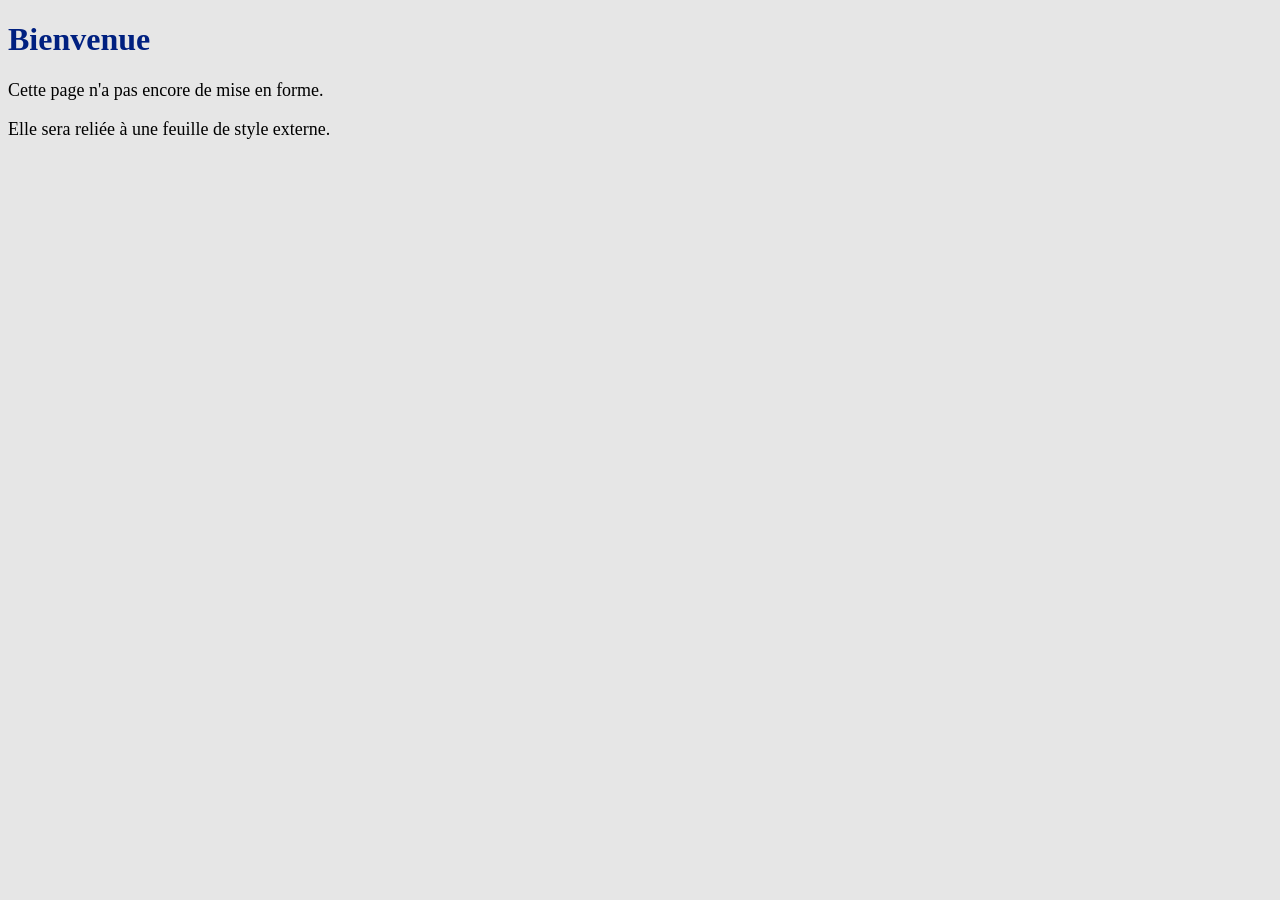
<file: 04-css-et-selecteurs/exercice-1/index.html>
<!DOCTYPE html>
<html lang="fr">
<head>
    <meta charset="utf-8">
    <title>Mon premier style</title>
    <link rel="stylesheet" href="css/style.css">
    <style>
        h1{
            color: green;
        }
    </style>
</head>
<body>
    <h1 style="color:#002080">Bienvenue</h1>
    <p>Cette page n'a pas encore de mise en forme.</p>
    <p>Elle sera reliée à une feuille de style externe.</p>
</body>
</html>
</file>
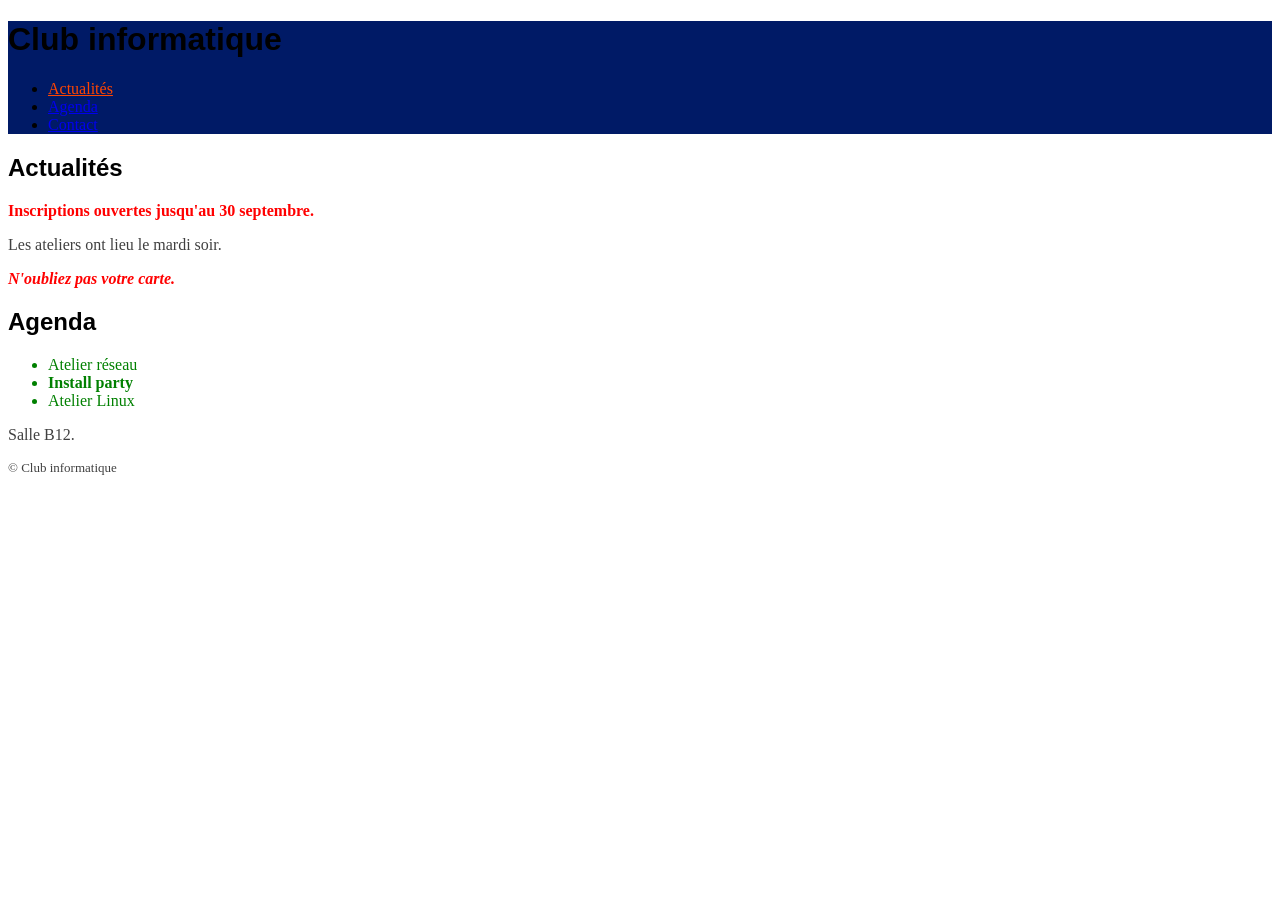
<file: 04-css-et-selecteurs/exercice-2/index.html>
<!DOCTYPE html>
<html lang="fr">
<head>
    <title>Club informatique</title>
    <link rel="stylesheet" href="style.css">
</head>
<body>
    <header id="entete">
        <h1>Club informatique</h1>
        <nav>
            <ul>
                <li><a href="#actus" class="actif">Actualités</a></li>
                <li><a href="#agenda">Agenda</a></li>
                <li><a href="contact.html">Contact</a></li>
            </ul>
        </nav>
    </header>
    <main>
        <section id="actus">
            <h2>Actualités</h2>
            <p class="important">Inscriptions ouvertes jusqu'au 30 septembre.</p>
            <p>Les ateliers ont lieu le mardi soir.</p>
            <p class="important rappel">N'oubliez pas votre carte.</p>
        </section>
        <section id="agenda">
            <h2>Agenda</h2>
            <ul>
                <li>Atelier réseau</li>
                <li class="important">Install party</li>
                <li>Atelier Linux</li>
            </ul>
            <p>Salle B12.</p>
        </section>
    </main>
    <footer>
        <p>© Club informatique</p>
    </footer>
</body>
</html>
</file>
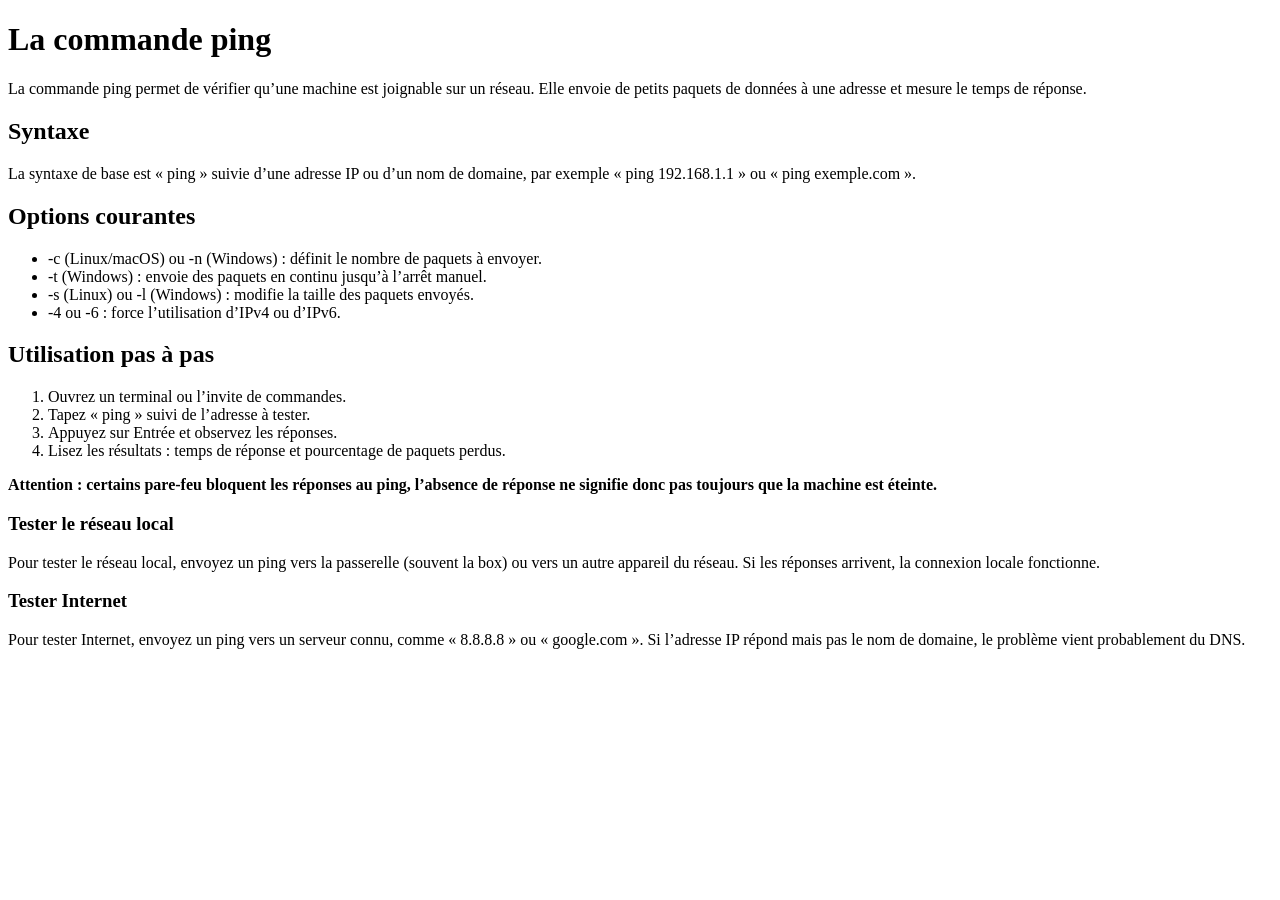
<file: commande-ping.html>
<!DOCTYPE html> 
<html lang="fr"> 
    <head> 
        <meta charset="UTF-8">
        <title>La commande ping</title> 
        <meta name="viewport" content="width=device-width, initial-scale=1.0"> 
    </head>
    <body>
        <!--Page rédigée par Cécile Pylypiw-Staub-->
        <h1>La commande ping</h1>
        <p>La commande ping permet de vérifier qu’une machine est joignable sur un réseau. Elle envoie de petits paquets de données à une adresse et mesure le temps de réponse.</p>
        <h2>Syntaxe</h2>
        <p>La syntaxe de base est « ping » suivie d’une adresse IP ou d’un nom de domaine, par exemple « ping 192.168.1.1 » ou « ping exemple.com ».</p>
        <h2>Options courantes</h2>
        <ul>
            <li>-c (Linux/macOS) ou -n (Windows) : définit le nombre de paquets à envoyer.</li>
            <li>-t (Windows) : envoie des paquets en continu jusqu’à l’arrêt manuel.</li>
            <li>-s (Linux) ou -l (Windows) : modifie la taille des paquets envoyés.</li>
            <li>-4 ou -6 : force l’utilisation d’IPv4 ou d’IPv6.</li>
        </ul>
        <h2>Utilisation pas à pas</h2>
        <ol>
            <li>Ouvrez un terminal ou l’invite de commandes.</li>
            <li>Tapez « ping » suivi de l’adresse à tester.</li>
            <li>Appuyez sur Entrée et observez les réponses.</li>
            <li>Lisez les résultats : temps de réponse et pourcentage de paquets perdus.</li>
        </ol>
        <p><strong>Attention : certains pare-feu bloquent les réponses au ping, l’absence de réponse ne signifie donc pas toujours que la machine est éteinte.</strong></p>
        <h3>Tester le réseau local</h3>
        <p>Pour tester le réseau local, envoyez un ping vers la passerelle (souvent la box) ou vers un autre appareil du réseau. Si les réponses arrivent, la connexion locale fonctionne.</p>
        <h3>Tester Internet</h3>
        <p>Pour tester Internet, envoyez un ping vers un serveur connu, comme « 8.8.8.8 » ou « google.com ». Si l’adresse IP répond mais pas le nom de domaine, le problème vient probablement du DNS.</p>
    </body>
</html>
</file>
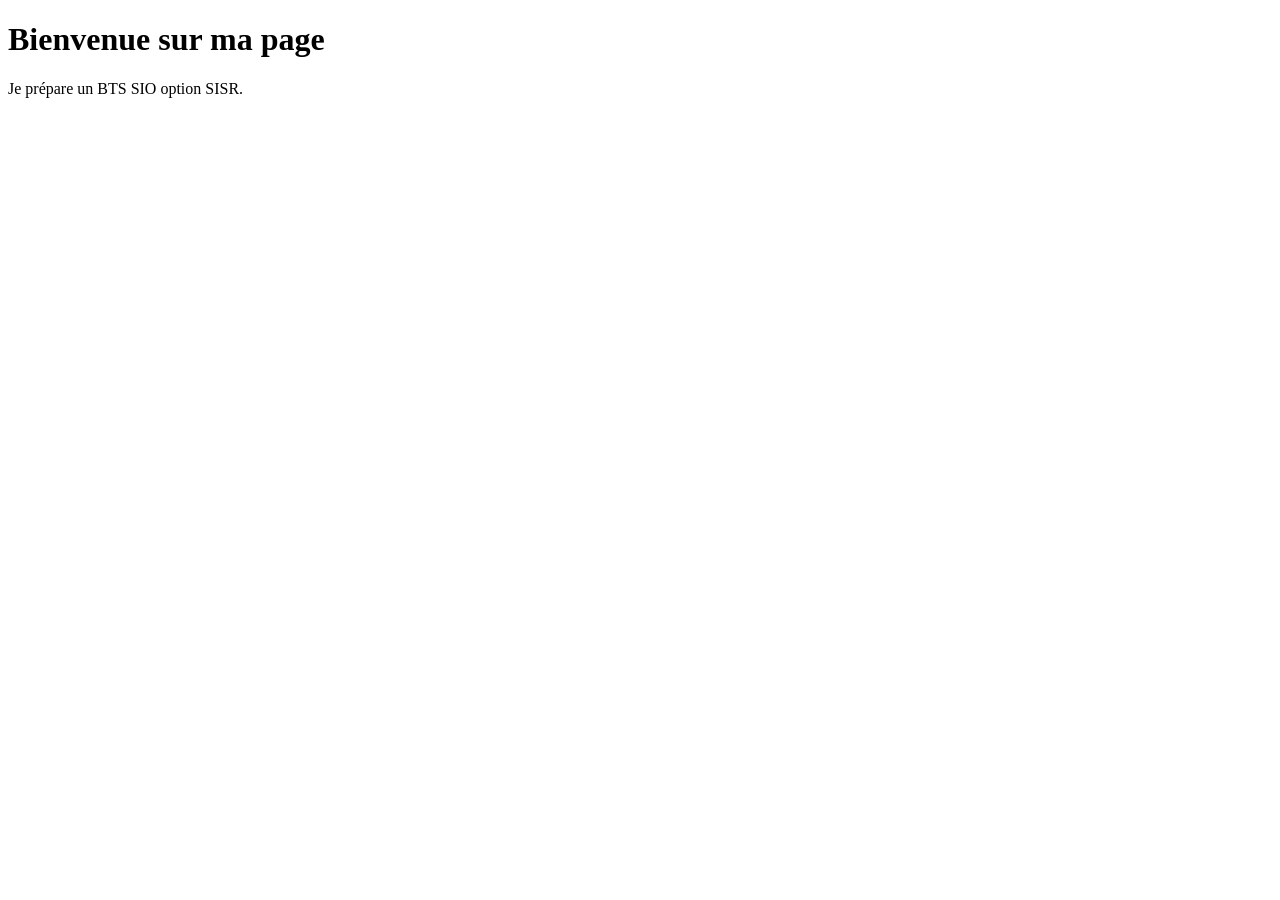
<file: document-a-corrige.html>
<!DOCTYPE html>
<html>
  <head>
    <meta charset="UTF-8">
    <title>Réseau du BTS SIO</title>
  </head>
<body>
  <h1>Bienvenue sur ma page</h1>
  <p>Je prépare un BTS SIO option SISR.</p> 
</body>
</html>
</file>
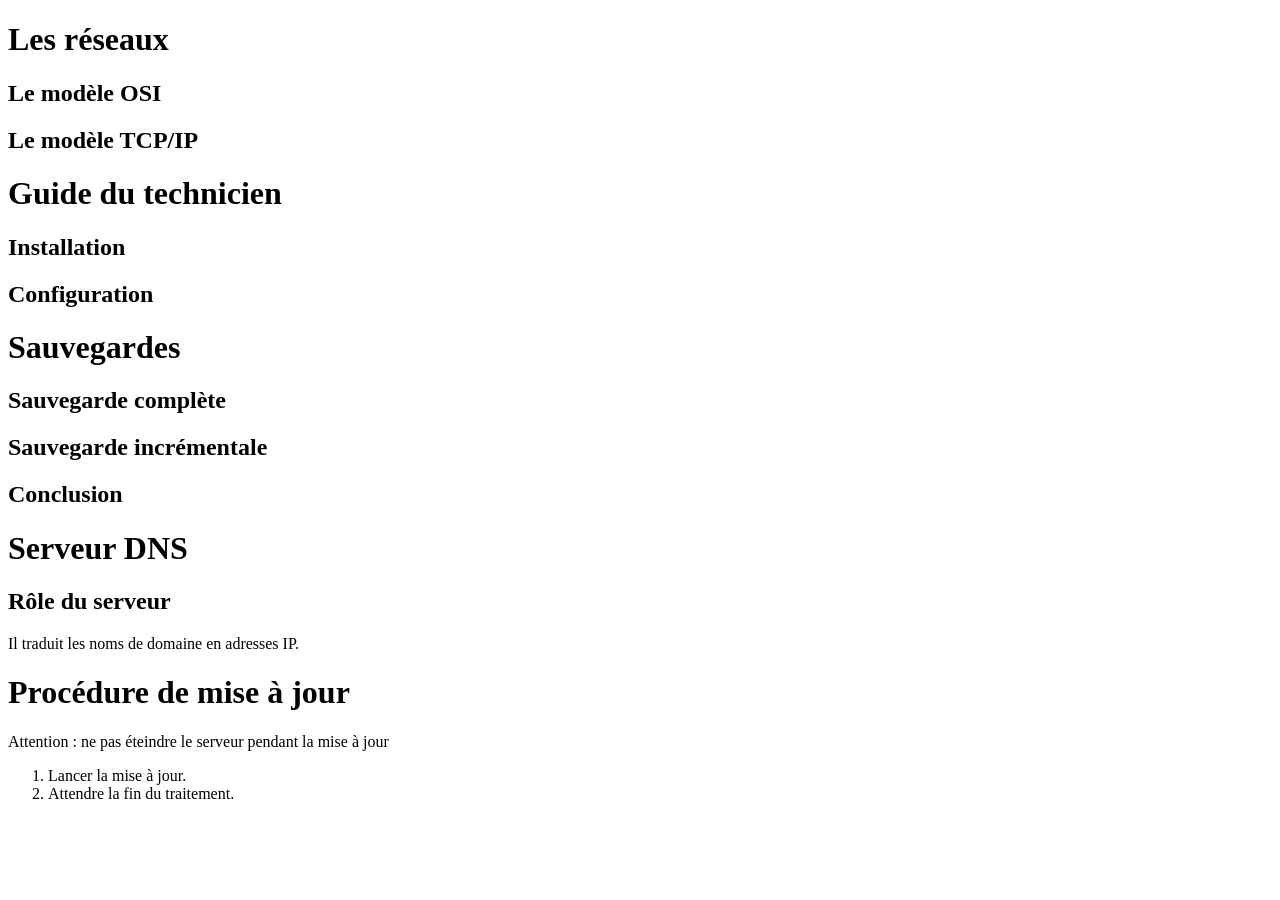
<file: exercice-3-corrige.html>
<!DOCTYPE html> 
<html lang="fr"> 
    <head> 
        <meta charset="UTF-8"> 
        <title>Page d'exemple HTML</title> 
        <meta name="viewport" content="width=device-width, initial-scale=1.0"> 
    </head>
    <body>
        <!-- Extrait A -->
        <h1>Les réseaux</h1>
        <h2>Le modèle OSI</h2>
        <h2>Le modèle TCP/IP</h2>

        <!-- Extrait B -->
        <h1>Guide du technicien</h1>
        <h2>Installation</h2>
        <h2>Configuration</h2>

        <!-- Extrait C -->
        <h1>Sauvegardes</h1>
        <h2>Sauvegarde complète</h2>
        <h2>Sauvegarde incrémentale</h2>
        <h2>Conclusion</h2>

        <!-- Extrait D -->
        <h1>Serveur DNS</h1>
        <h2>Rôle du serveur</h2>
        <p>Il traduit les noms de domaine en adresses IP.</p>

        <!-- Extrait E -->
        <h1>Procédure de mise à jour</h1>
        <p>Attention : ne pas éteindre le serveur pendant la mise à jour</p>
        <ol>
            <li>Lancer la mise à jour.</li>
            <li>Attendre la fin du traitement.</li>
        </ol>
    </body>
</html>
</file>
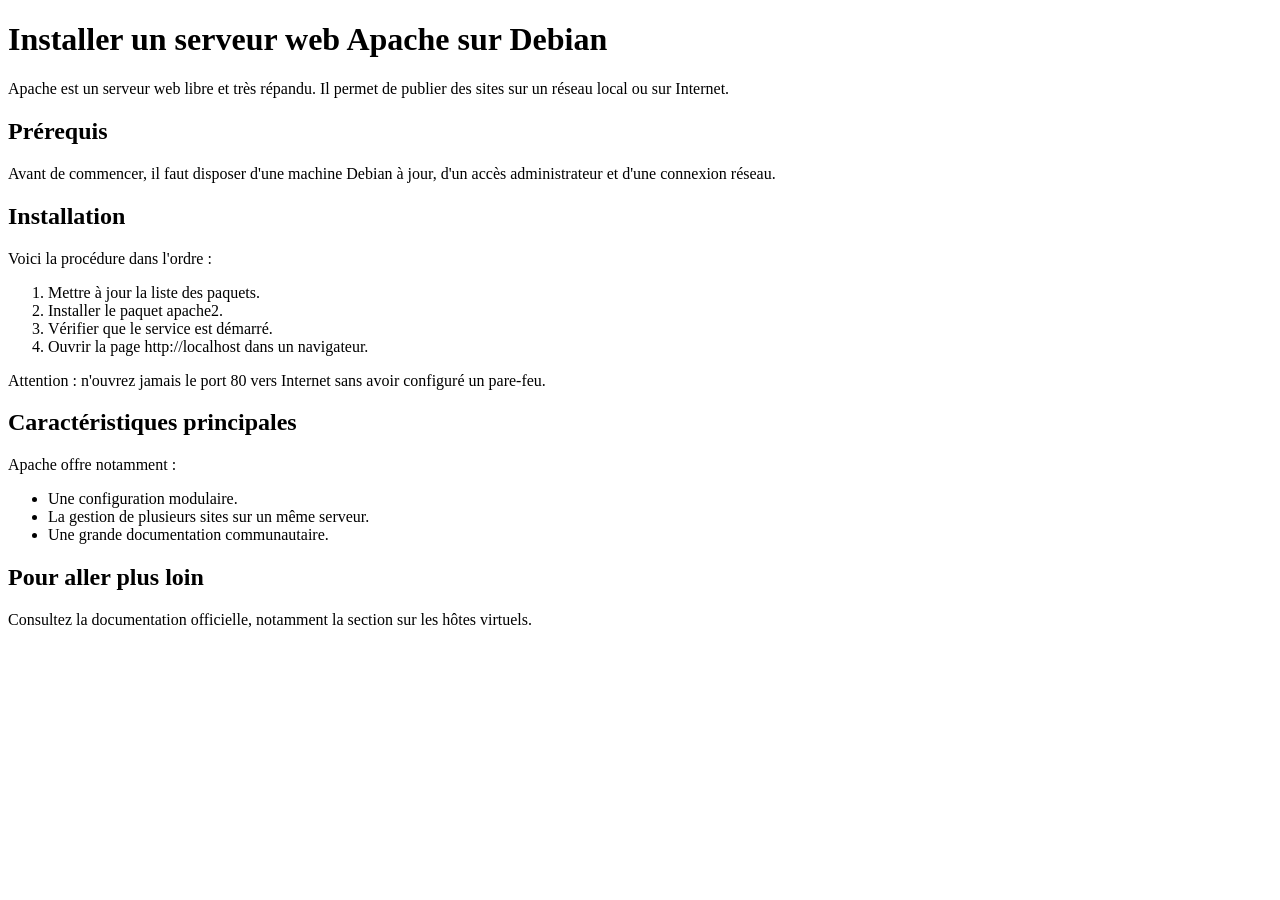
<file: installer-apache.html>
<!DOCTYPE html> 
<html lang="fr"> 
    <head> 
        <meta charset="UTF-8"> 
        <title>Page d'exemple HTML</title> 
        <meta name="viewport" content="width=device-width, initial-scale=1.0"> 
    </head>
    <body>
        <h1>Installer un serveur web Apache sur Debian</h1>

        <p>Apache est un serveur web libre et très répandu. Il permet de publier des sites sur un réseau local ou sur Internet.</p>

        <h2>Prérequis</h2>

        <p>Avant de commencer, il faut disposer d'une machine Debian à jour, d'un accès administrateur et d'une connexion réseau.</p>

        <h2>Installation</h2>

        <p>Voici la procédure dans l'ordre :</p>
        <ol>
            <li>Mettre à jour la liste des paquets.</li>
            <li>Installer le paquet apache2.</li>
            <li>Vérifier que le service est démarré.</li>
            <li>Ouvrir la page http://localhost dans un navigateur.</li>
        </ol>

        <p>Attention : n'ouvrez jamais le port 80 vers Internet sans avoir configuré un pare-feu.</p>

        <h2>Caractéristiques principales</h2>

        <p>Apache offre notamment :</p>
        <ul>
            <li>Une configuration modulaire.</li>
            <li>La gestion de plusieurs sites sur un même serveur.</li>
            <li>Une grande documentation communautaire.</li>
        </ul>

        <h2>Pour aller plus loin</h2>

        <p>Consultez la documentation officielle, notamment la section sur les hôtes virtuels.</p>
    </body>
</html>
</file>
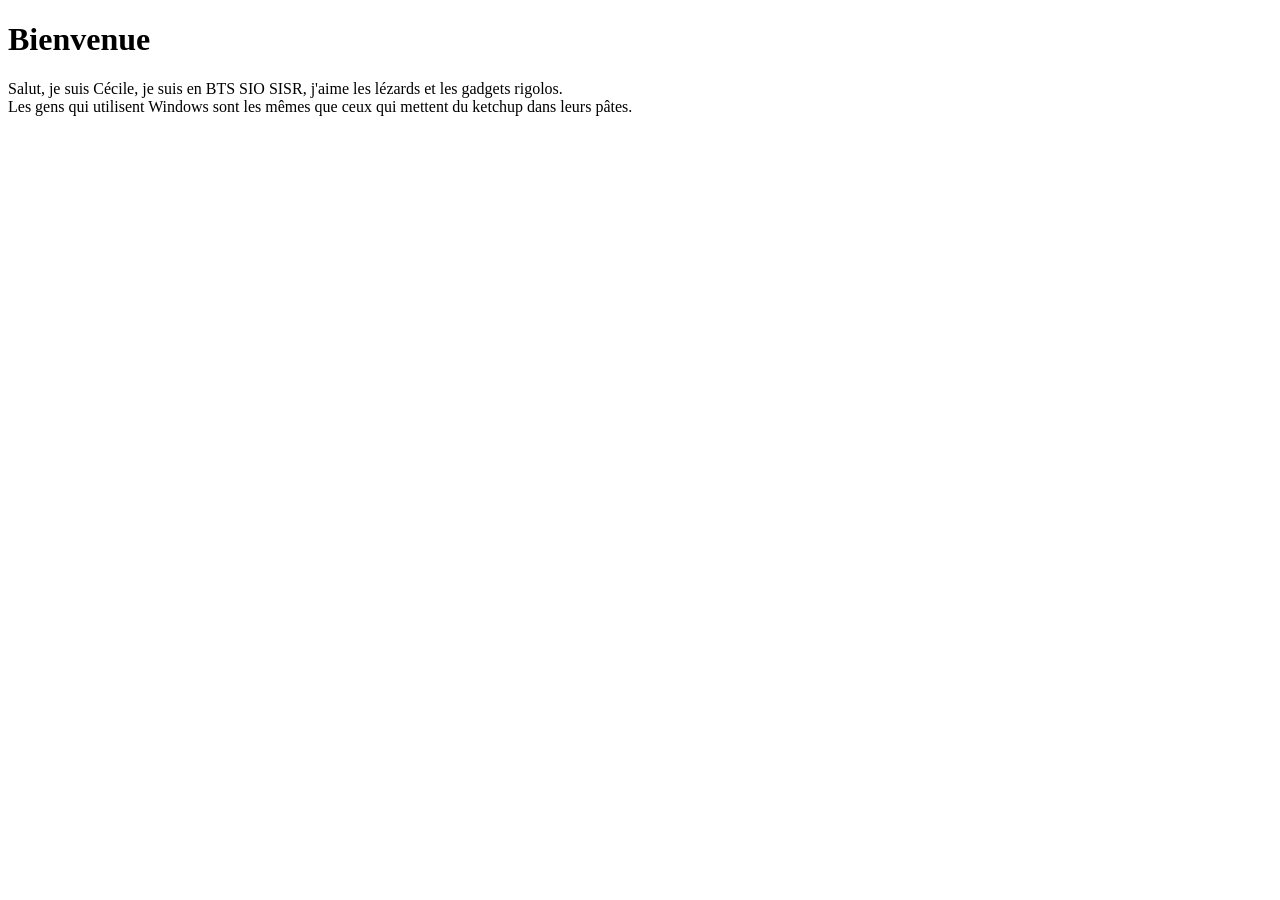
<file: ma-page.html>
<!DOCTYPE html>
<html lang="fr">
    <head>
        <meta charset="UTF-8">
        <title>Ma pemière page - BTS SIO SISR</title>
    </head>
    <body>
        <h1>Bienvenue</h1>
        <p>
            Salut, je suis Cécile, je suis en BTS SIO SISR, j'aime les lézards et les gadgets rigolos. <br>
            Les gens qui utilisent Windows sont les mêmes que ceux qui mettent du ketchup dans leurs pâtes.
        </p>
    </body>
</html>
</file>
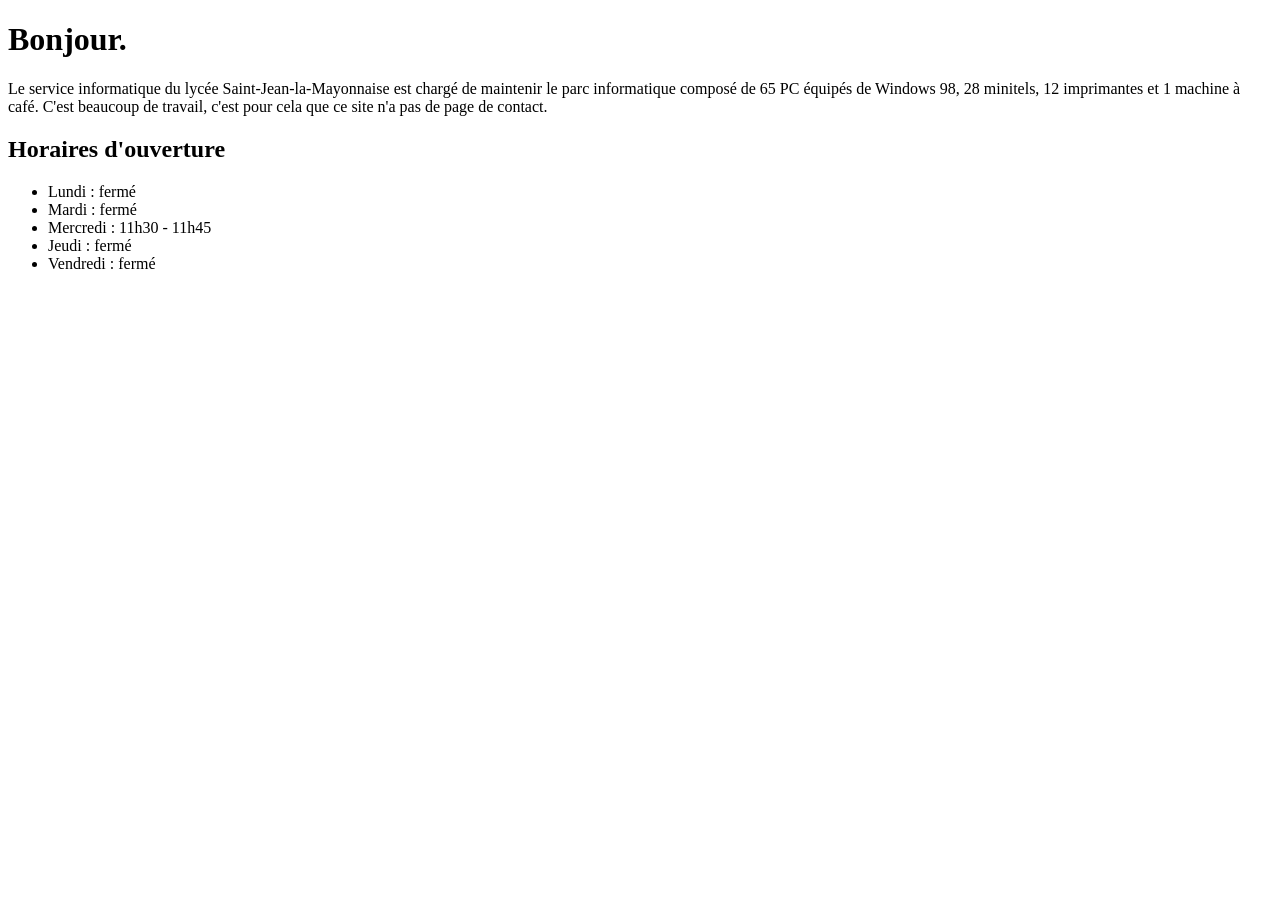
<file: service-info.html>
<!DOCTYPE html>
<html lang="fr">
    <head>
        <meta charset="UTF-8">
        <meta name="viewport" content="width=device-width, initial-scale=1.0">
        <title>Service informatique - lycée</title>
    </head>
    <body>
        <!--Etudiant à l'origine de cette page : Cécile Pylypiw-Staub-->
        <h1>Bonjour.</h1>
        <p>
            Le service informatique du lycée Saint-Jean-la-Mayonnaise est chargé de maintenir le parc informatique composé de 65 PC équipés de Windows 98, 28 minitels, 12 imprimantes et 1 machine à café. C'est beaucoup de travail, c'est pour cela que ce site n'a pas de page de contact.
        </p>
        <h2>Horaires d'ouverture</h2>
        <p>
            <ul>
                <li>Lundi : fermé</li>
                <li>Mardi : fermé</li>
                <li>Mercredi : 11h30 - 11h45</li>
                <li>Jeudi : fermé</li>
                <li>Vendredi : fermé</li>
            </ul>
        </p>
    </body>
</html>
</file>
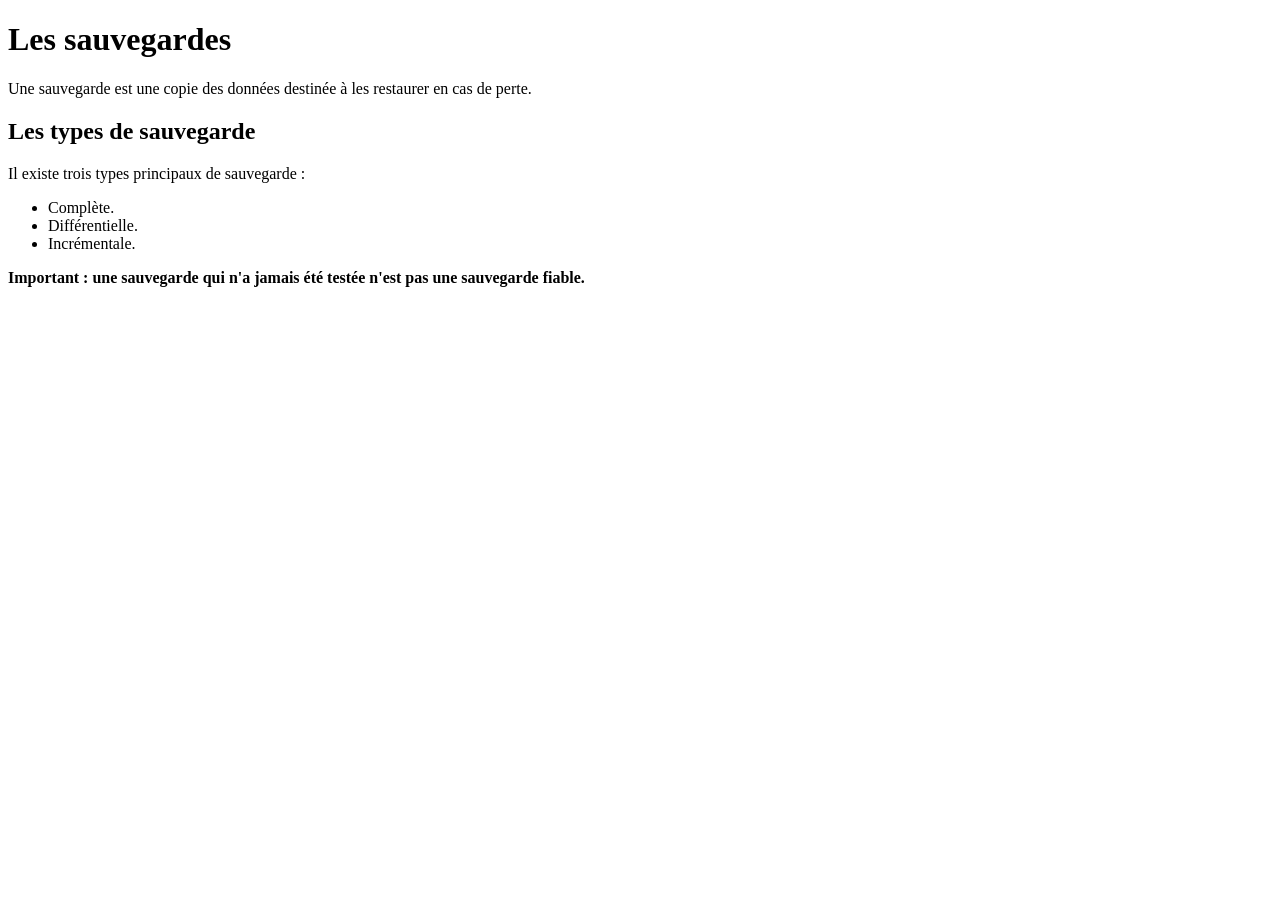
<file: verification-1b.html>
<!DOCTYPE html>
<html lang="fr">
<head>
    <meta charset="UTF-8">
    <title>Les sauvegardes</title>
</head>
    <body>
        <h1>Les sauvegardes</h1>

        <p>Une sauvegarde est une copie des données destinée à les restaurer en cas de perte.</p>

        <h2>Les types de sauvegarde</h2>

        <p>Il existe trois types principaux de sauvegarde :</p>
        <ul>
            <li>Complète.</li>
            <li>Différentielle.</li>
            <li>Incrémentale.</li>
        </ul>
        <p><strong>Important : une sauvegarde qui n'a jamais été testée n'est pas une sauvegarde fiable.</strong></p>
    </body>
</html>
</file>
<file: 04-css-et-selecteurs/exercice-1/css/style.css>
body{
    background-color: #e6e6e6;
}

h1{
    color: red;
}

p{
    font-size: 18px;
}
</file>
<file: 04-css-et-selecteurs/exercice-2/style.css>
p{
    color: #404040;
}

.important{
    font-weight: bold;
}

#entete{
    background-color: #001a66;
}

h1, h2{
    font-family: sans-serif;
}

p.important{
    color: red;
}

.actif{
    color: orangered;
}

footer p{
    font-size: small;
}

#agenda li{
    color: green;
}

.important.rappel{
    font-style: italic;
}
</file>
